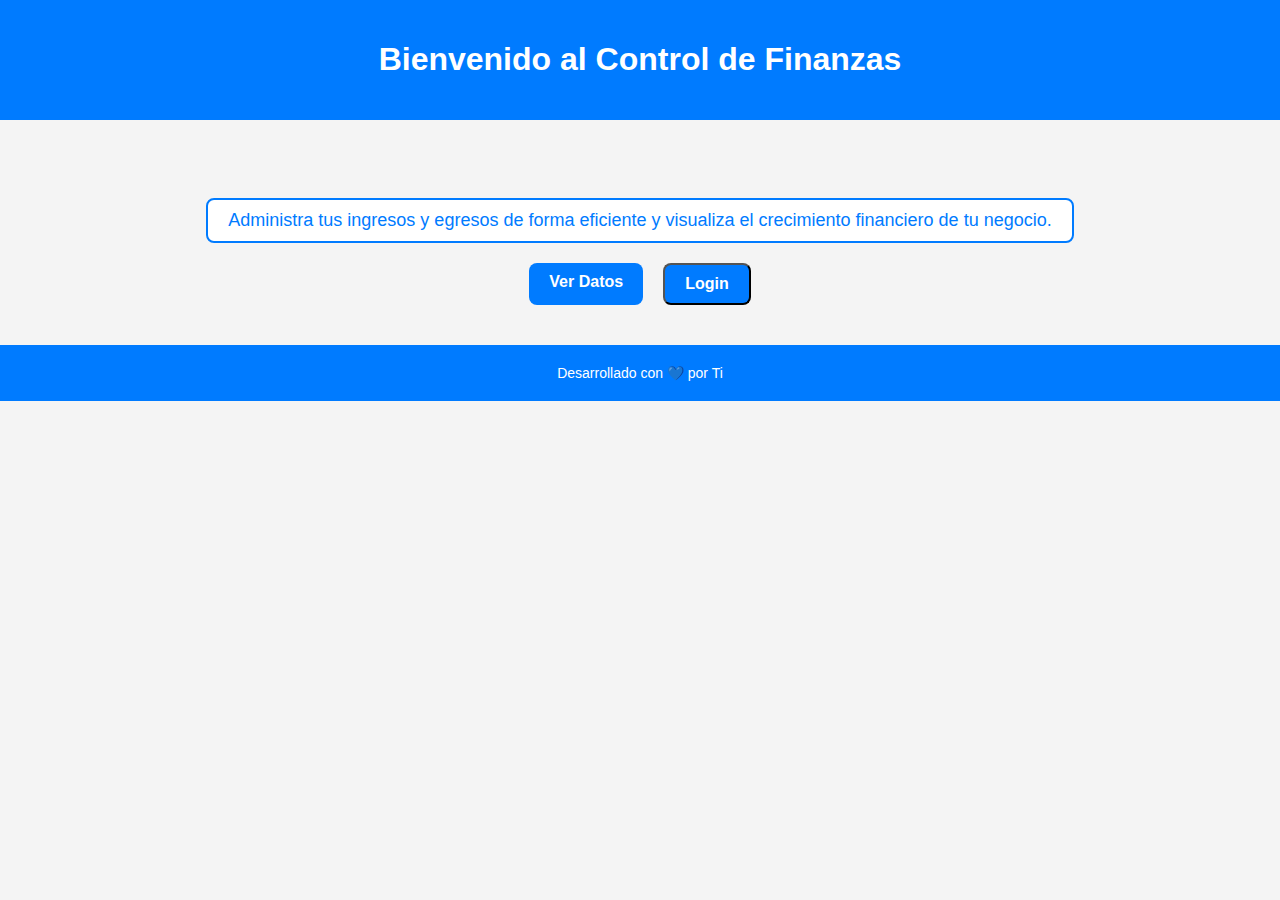
<file: index.html>
<!DOCTYPE html>
<html lang="es">
<head>
  <meta charset="UTF-8">
  <meta name="viewport" content="width=device-width, initial-scale=1.0">
  <title>Control de Finanzas</title>
  <link rel="stylesheet" href="style.css">
</head>
<body>

  <header>
    <h1>Bienvenido al Control de Finanzas</h1>
  </header>

  <main>
    <!-- Sección de Bienvenida -->
    <section id="welcome-section">
      <p id="description-text">
        Administra tus ingresos y egresos de forma eficiente y visualiza el crecimiento financiero de tu negocio.
      </p>
      <!-- Contenedor de los botones (Se elimina el recuadro de fondo adicional) -->
      <div class="buttons-container">
        <a href="datos.html" class="button">Ver Datos</a>
        <button onclick="showLogin()" class="button">Login</button>
      </div>
    </section>

    <!-- Sección para Login de Administrador (Oculta al inicio) -->
    <section id="login-section" style="display: none;">
      <!-- Formulario de Login -->
      <form id="login-form">
        <label for="username">Usuario</label>
        <input type="text" id="username" class="input-field" placeholder="Ingresa tu usuario">

        <label for="password">Contraseña</label>
        <input type="password" id="password" class="input-field" placeholder="Ingresa tu contraseña">

        <!-- Botón "Iniciar Sesión" -->
        <button type="submit">Iniciar Sesión</button>

        <!-- Botón "Volver" (cambiado de <a> a <button>) -->
        <button type="button" class="volver-button" onclick="window.location.href='index.html'">Volver</button>
      </form>
    </section>
  </main>

  <footer>
    <p>Desarrollado con 💙 por Ti</p>
  </footer>
  
  <script>
    function showLogin() {
      document.getElementById('welcome-section').style.display = 'none';
      document.getElementById('login-section').style.display = 'block';
    }

    function backToWelcome() {
      document.getElementById('welcome-section').style.display = 'block';
      document.getElementById('login-section').style.display = 'none';
    }

    // Lógica del formulario de inicio de sesión
    document.getElementById('login-form').addEventListener('submit', function(event) {
      event.preventDefault(); // Evita el envío del formulario

      // Credenciales ficticias (puedes conectar a Firebase más adelante)
      const validUsername = "admin";
      const validPassword = "12345";

      const username = document.getElementById('username').value;
      const password = document.getElementById('password').value;

      if (username === validUsername && password === validPassword) {
        window.location.href = "admin.html"; // Redirige a admin.html
      } else {
        alert("Usuario o contraseña incorrectos.");
      }
    });
  </script>
</body>
</html>
</file>
<file: style.css>
/* Estilos generales para el sitio */
body {
  font-family: Arial, sans-serif;
  background-color: #f4f4f4;
  margin: 0;
  padding: 0;
  text-align: center;
}

/* Encabezado */
header {
  background-color: #007bff;
  color: white;
  padding: 20px 0;
}

/* Contenido principal */
main {
  padding: 20px;
}

/* === FORMULARIOS === */

/* Contenedor general del formulario */
form {
  width: 100%;
  max-width: 320px; /* Ajusta el ancho máximo del formulario */
  margin: 20px auto; /* Centrar el formulario horizontalmente y dar separación superior */
  padding: 20px;
  background-color: #fff;
  border-radius: 12px; /* Bordes redondeados */
  box-shadow: 0 4px 8px rgba(0, 0, 0, 0.1);
  box-sizing: border-box; /* Incluye el padding en el ancho total */
}

/* Etiquetas del formulario */
form label {
  display: block; /* Ocupan toda la línea */
  margin: 10px 0 5px;
  font-size: 16px;
  font-weight: bold;
  color: #007bff;
  text-align: left; /* Alinear a la izquierda */
}

/* Campos de entrada */
.input-field {
  width: 100%; /* Que ocupe todo el ancho del formulario */
  padding: 10px;
  margin: 5px 0 20px;
  border: 1px solid #ccc;
  border-radius: 4px;
  font-size: 16px;
  box-sizing: border-box; /* Incluye el padding en el ancho total */
  color: #888; /* Color gris claro para el texto */
}

/* Placeholder de los campos */
.input-field::placeholder {
  color: #ccc; /* Color gris claro para el placeholder */
}

/* Botones del formulario */
form button {
  width: 100%; /* Ocupa todo el ancho del formulario */
  padding: 10px 20px;
  background-color: #007bff;
  color: white;
  border: none;
  border-radius: 8px;
  cursor: pointer;
  font-size: 16px;
  margin-top: 10px; /* Espacio entre los botones */
}

form button:hover {
  background-color: #0056b3;
}

/* Botón específico para "Volver" */
form .volver-button {
  background-color: #6c757d; /* Gris para diferenciar */
}

form .volver-button:hover {
  background-color: #5a6268; /* Gris más oscuro al pasar el ratón */
}

/* Botón principal */
.btn {
  display: inline-block;
  padding: 10px 15px;
  font-size: 16px;
  color: #fff;
  background-color: #007BFF;
  border: none;
  border-radius: 5px;
  text-align: center;
  text-decoration: none;
  cursor: pointer;
  transition: background-color 0.3s ease;
}

.btn:hover {
  background-color: #0056b3;
}

/* Botón Volver */
.btn-volver {
  display: block;
  margin: 20px auto 0;
  width: auto;
  padding: 5px 10px;
  background-color: #6c757d;
}

.btn-volver:hover {
  background-color: #5a6268;
}

/* Centrado del botón Volver */
.volver-container {
  text-align: center;
  margin-top: 20px;
}

/* === BOTONES DE NAVEGACIÓN === */

/* Contenedor de botones */
.buttons {
  display: flex;               /* Alinear botones horizontalmente */
  justify-content: center;     /* Centrar los botones */
  gap: 20px;                   /* Espacio entre botones */
  margin: 20px auto;           /* Margen para centrar verticalmente */
  padding: 10px;
  max-width: 400px;            /* Ancho máximo del contenedor */
}

/* Botones estilizados como enlaces */
.buttons .btn, .volver-container .btn {
  display: inline-block;       /* Asegura que se comporten como bloques en línea */
  width: 100%;                 /* Que ocupen todo el ancho del contenedor */
  max-width: 180px;            /* Ancho máximo para cada botón */
  padding: 10px 20px;
  text-align: center;          /* Centra el texto */
  background-color: white;     /* Fondo blanco */
  color: #007bff;              /* Texto azul */
  font-size: 16px;
  font-weight: bold;
  text-decoration: none;       /* Elimina el subrayado */
  border: 2px solid #007bff;   /* Contorno azul */
  border-radius: 8px;          /* Bordes redondeados */
  box-shadow: 0 4px 6px rgba(0, 0, 0, 0.1); /* Sombra */
  transition: background-color 0.3s ease, color 0.3s ease;
}

.buttons .btn:hover, .volver-container .btn:hover {
  background-color: #007bff;   /* Fondo azul al pasar el ratón */
  color: white;                /* Texto blanco al pasar el ratón */
}

/* Contenedor específico para centrar el botón Volver */
.volver-container {
  display: flex;
  justify-content: center; /* Centra el botón horizontalmente */
  margin-top: 20px; /* Espacio superior entre los botones */
}

/* Botón específico para "Volver" */
.volver-container .btn {
  background-color: #007bff;   /* Fondo azul */
  color: white;                /* Texto blanco */
  border: none;                /* Eliminar contorno */
}

.volver-container .btn:hover {
  background-color: #0056b3;   /* Azul más oscuro al pasar el ratón */
}

/* === SECCIÓN DE BIENVENIDA === */

/* Contenedor de bienvenida */
#welcome-section {
  margin-top: 40px;
}

/* Texto de bienvenida */
#description-text {
  font-size: 18px;
  color: #007bff;
  margin-bottom: 20px;
  padding: 10px 20px; /* Espaciado lateral */
  background-color: white; /* Fondo blanco */
  border: 2px solid #007bff; /* Contorno azul */
  border-radius: 8px; /* Bordes redondeados */
  display: inline-block;
}

/* Botones en la sección de bienvenida */
.buttons-container {
  display: flex; /* Alineación horizontal */
  justify-content: center; /* Centrar los botones */
  gap: 20px; /* Espacio entre botones */
}

.buttons-container .button {
  padding: 10px 20px;
  background-color: #007bff;
  color: white;
  font-size: 16px;
  font-weight: bold;
  border-radius: 8px; /* Bordes redondeados */
  text-decoration: none;
  transition: background-color 0.3s ease;
}

.buttons-container .button:hover {
  background-color: #0056b3;
}

/* Estilo general para las tablas */
table {
  width: 100%;
  max-width: 1200px;
  margin: 20px auto;
  border-collapse: collapse; /* Elimina el espacio entre bordes */
  background-color: #fff; /* Fondo blanco */
  box-shadow: 0 4px 8px rgba(0, 0, 0, 0.1); /* Sombra ligera */
  text-align: left;
  font-size: 16px;
}

/* Encabezado de la tabla */
table thead {
  background-color: #007bff; /* Color azul */
  color: white; /* Texto blanco */
  font-weight: bold;
}

table th, table td {
  padding: 12px; /* Espaciado interno */
  border: 1px solid #ddd; /* Bordes grises */
}

/* Estilo de filas */
table tbody tr:nth-child(even) {
  background-color: #f9f9f9; /* Color alternativo para filas pares */
}

table tbody tr:hover {
  background-color: #e7f4ff; /* Fondo azul claro al pasar el ratón */
}

/* Encabezado de las secciones */
section h2 {
  text-align: center;
  color: #007bff;
  margin-bottom: 10px;
}

/* === PIE DE PÁGINA === */
footer {
  margin-top: 20px;
  background-color: #007bff;
  color: white;
  padding: 20px 0;
  position: relative;
  width: 100%;
}

footer p {
  margin: 0;
  font-size: 14px;
  text-align: center;
}
</file>
